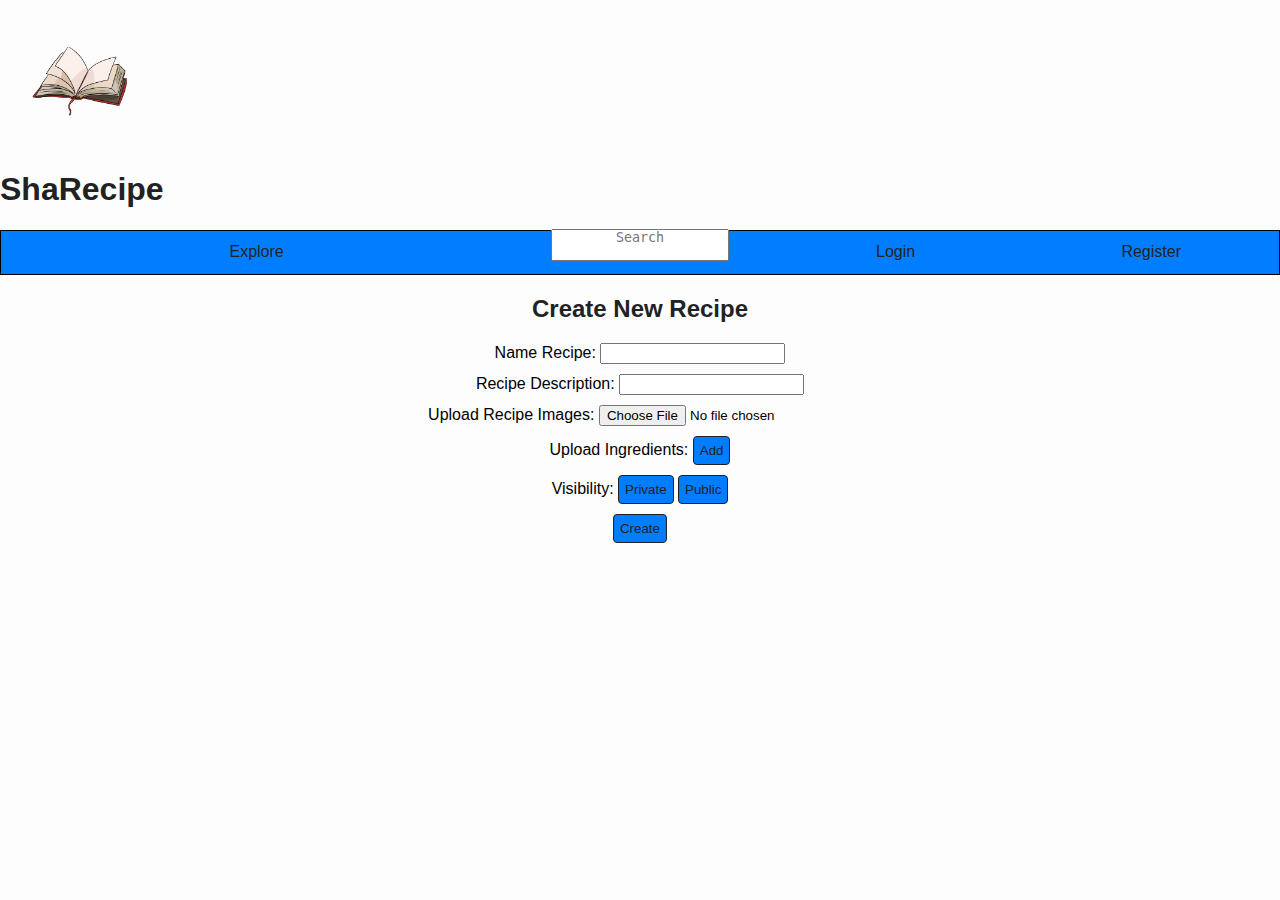
<file: create_recipe.html>
<html>
  <head>
    <meta http-equiv="Content-Type" content="text/html; charset=UTF-8" />
    <link rel="stylesheet" href="index.css">
    <title>ShaRecipe</title>
  </head>
  <body>
    <div class="top">
      <img id="logo" src="logo.png"/>
      <h1 id="title">ShaRecipe</h1>
    </div>
    <nav id="navbar_menu">
      <ul id="navbar_list">
	<li id="explore_li">
	  <a class="link" id="explore" href="index.html">Explore</a>
        </li>
	<li id="search_li">
          <textarea id="search" placeholder="Search"></textarea>
	</li>
	<li id="login_li">
	  <a class="link" id="login" href="login.html">Login</a>
        </li>
	<li id="register_li">
          <a class="link" id="register" href="register.html">Register</a>
        </li> 
      </ul>
    </nav>
    <div>
      <ul class="vertical-flexbox">
        <li>	
          <h2>Create New Recipe</h2>
	</li>
	<li>
          <label for="recipe_name">Name Recipe:</label>
	  <input id="recipe_name"></textarea>
	</li>
	<li>
          <label for="recipe_desc">Recipe Description:</label>
	  <input id="recipe_desc"></textarea>
	</li>
	<li>
          <label for="recipe_img_upload">Upload Recipe Images:</label>
	  <input id="recipe_img_upload" type="file"></textarea>
	</li>
	<li>
	  <label for="add_ingredient">Upload Ingredients:</label>
	  <button id="add_ingredient">Add</button>
	</li>
	<li>
	   <label for="private_button">Visibility:</label>
	   <button id="private_button">Private</button>
           <button id="public_button">Public</button>
	<li>
	  <input class="button" id="create_button" type="submit" value="Create"></input>
	</li>
    </div>
  </body>
</html>
</file>
<file: index.css>
:root {
  --background: #fdfdfd;
  --primary: #007eff;
  --secondary: #222222;
  --highlight: #ffffff;
  --border: #000000;
  --invalid: #ff0000;
  --success: #00ff00;
}

html, body {
  width: 100%;
  margin: 0;
  padding: 0;
  background-color: var(--background);
  font-family: "Rubik", Calibri, sans-serif;
}

img {
  width: 150px;
  height: 150px;
}

#profile_pic {
  width: 20%;
  height: 20%;
  min-width: 80px;
  min-height: 80px;
}

#recipe_img {
  width: 40%;
  height: 40%;
}

h1 {
  color: var(--secondary);
}

h2 {
  color: var(--secondary);
}

h3 {
  color: var(--secondary);
  padding: 0px;
  margin: 10px;
}

.success {
  color: var(--success);
}

.error {
  color: var(--invalid);
}

.danger-bg {
  background-color: var(--invalid);
}

.spaced_button {
  margin: 50px 10px 20px;
}

nav {
  background-color: var(--primary);
  width: 100%;
  box-sizing: border-box;
  height: 5%;	
  min-height: 45px;
  border: 1px solid var(--border);
  display: flex;
  justify-content: space-between;
  align-items: center;
  list-style-type: none;
}

ul {
  list-style-type: none;
  margin: 0;
  padding: 0;
  display: flex;
  flex-direction: row;
  align-items: center;
}

li {
  flex: 1;
  text-align: center;
  align-items: center;
}

a {
  text-decoration: none;
  color: var(--secondary);
}

a:hover {
  color: var(--highlight);
}

button:hover {
  color: var(--highlight);
}

.active {
  font-weight: bold;
  color: var(--highlight);
}

.hidden {
  display: none;
}

#logout {
  color: var(--invalid);
}

#logout:hover {
  color: var(--highlight);
}

#recipe_info {
  color: var(--invalid);
}

#navbar_list {
  flex: 4;
}

#space_li {
  flex: 5;
}

textarea {
  resize: none;
  text-align: center;
  padding: 0;
  margin: 0;
}

#explore_li {
  flex: 2;
}

.vertical-flexbox {
  flex-direction: column;  
}

input, select, textarea {
  margin-bottom: 10px;
}

.invalid_input {
  color: var(--invalid);
  font-size: 12px;
}

button, .button {
  color: var(--secondary);
  background-color: var(--primary);
  border-color: var(--secondary);
  margin-bottom: 10px;
  border-radius: 4px;
  padding: 6px;
  border-style: solid;
  border-width: 1px;
}

.container {
  flex: 1;
}
</file>
